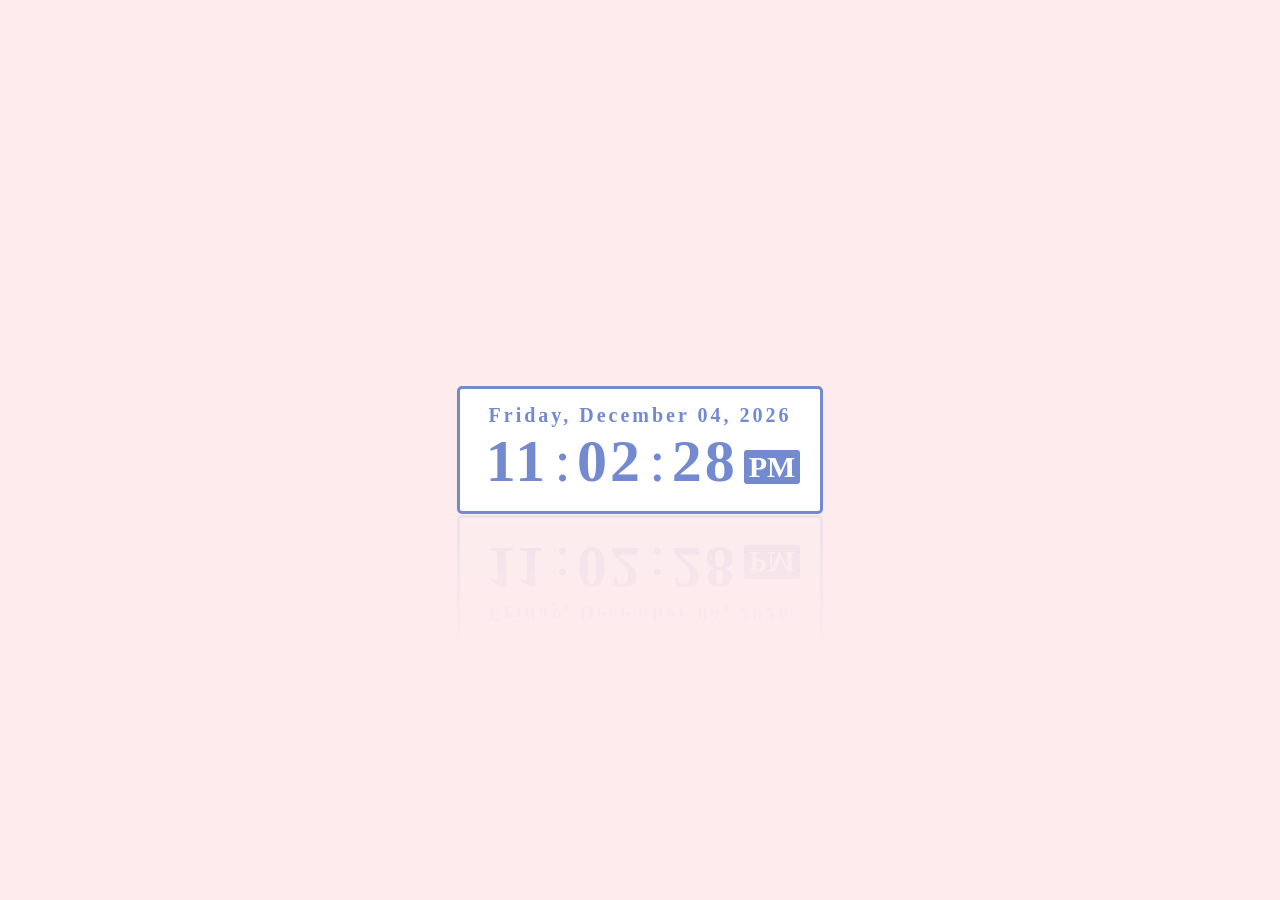
<file: 13thsession/index.html>
<!DOCTYPE html>
<html lang="en">
<head>
  <meta charset="UTF-8">
  <meta http-equiv="X-UA-Compatible" content="IE=edge">
  <meta name="viewport" content="width=device-width, initial-scale=1.0">
  <title>Document</title>
  <link rel="stylesheet" href="style.css">
</head>
<body>
  <div class="datetime">
    <div class="date">
      <span id="dayname">Day</span>,
      <span id="month">Month</span>
      <span id="daynum">00</span>,
      <span id="year">Year</span>
    </div>
    <div class="time">
      <span id="hour">00</span>:
      <span id="minutes">00</span>:
      <span id="seconds">00</span>
      <span id="period">AM</span>
    </div>
  </div>
  <script src="index.js"></script>
</body>
</html>
</file>
<file: 13thsession/style.css>
* {
  margin: 0;
  padding: 0;
}

body {
  height: 100vh;
  display: flex;
  justify-content: center;
  align-items: center;
  background: #fdebed;
  color: #7389d0;
}

.datetime {
  background: #fff;
  width: 340px;
  padding: 15px 10px;
  border: 3px solid #7389d0;
  border-radius: 5px;
  -webkit-box-reflect: below 1px
    linear-gradient(transparent, rgba(255, 255, 255, 0.1));
  transition: 0.5s;
}

.datetime:hover {
  background: #7389d0;
  box-shadow: 0 0 30px #7389d0;
  color: #fff;
}

.date {
  font-size: 20px;
  font-weight: 600;
  text-align: center;
  letter-spacing: 3px;
}

.time {
  font-size: 60px;
  display: flex;
  justify-content: center;
  align-items: center;
}

.time span:not(:last-child) {
  position: relative;
  margin: 0 6px;
  font-weight: 600;
  text-align: center;
  letter-spacing: 3px;
}

.time span:last-child {
  background: #7389d0;
  color: #fff;
  font-size: 30px;
  font-weight: 600;
  text-transform: uppercase;
  margin-top: 10px;
  padding: 0 5px;
  border-radius: 3px;
  transition: 0.5s;
}

.datetime:hover > .time span:last-child {
  background: #fff;
  box-shadow: 0 0 30px #7389d0;
  color: #7389d0;
}
</file>
